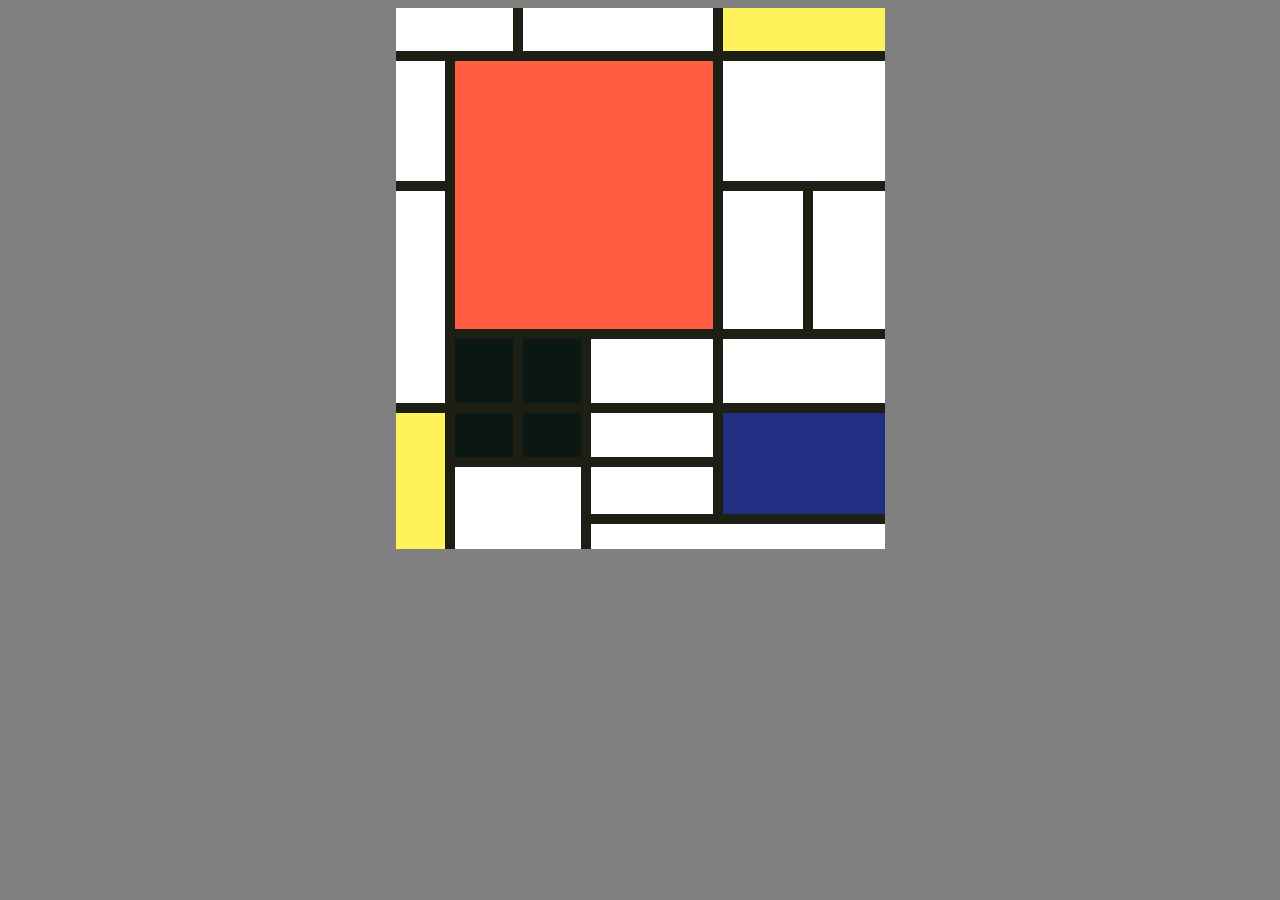
<file: Картина/index.html>
<!DOCTYPE html>
<html lang="en">
<head>
	<meta charset="UTF-8">
	<title>test</title>
	<link rel="stylesheet" href="css/style.css">
</head>
<body>


	<table>
		
		<!-- 1 -->
		<tr> 
			<td colspan="2"></td>
			
			<td colspan="2"></td>
			
			<td colspan="2" class="yellow"></td>
			
		</tr>
		
		<!-- 2 -->
		<tr>
			<td></td>
			<td colspan="3" rowspan="2" class="orange"></td>
			

			<td colspan="2"></td>
			
		</tr>
		
		<!-- 3 -->
		<tr>
			<td rowspan="2" id="fixed_height1"></td>



			<td id="fixed_width1"></td>
			<td id="fixed_width2"></td>
		</tr>
		
		<!-- 4 -->
		<tr>
			
			<td class="black"></td>
			<td class="black"></td>
			<td ></td>
			<td colspan="2"></td>
			
		</tr>
		
		<!-- 5 -->
		<tr>
			<td rowspan="3" class="yellow" id="fixed_height2"></td>
			<td class="black"></td>
			<td class="black"></td>
			<td></td>
			<td colspan="2" rowspan="2" class="blue" id="border-bottom"></td>
			
		</tr>
		
		<!-- 6 -->
		<tr>
			
			<td colspan="2" rowspan="2" class="border-bottom-none"></td>
			
			<td></td>
			
		</tr>
		
		<!-- 7 -->
		<tr>
			
			
			
			<td colspan="3"></td>
			

		</tr>


	</table>	


</body>
</html>
</file>
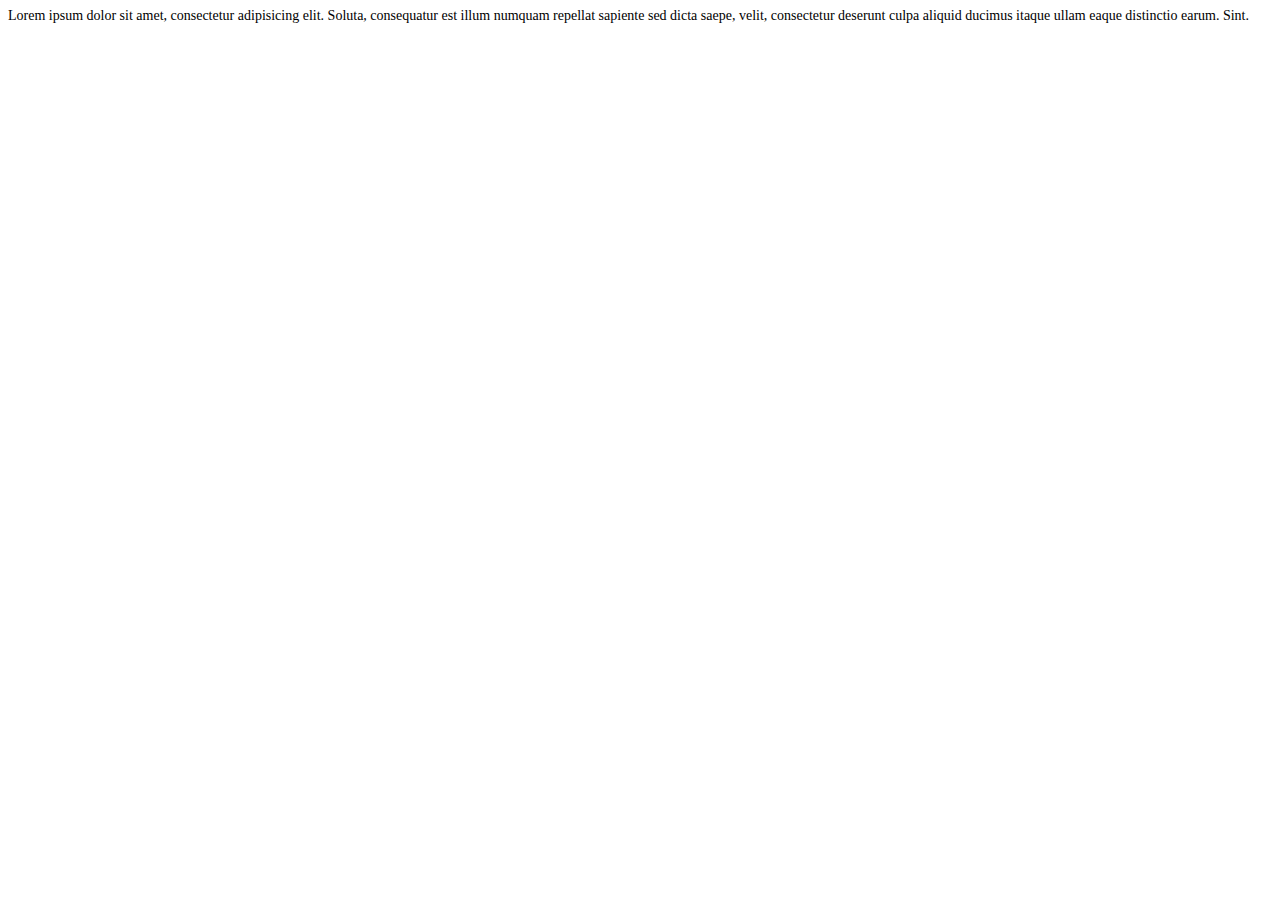
<file: Макет/test.html>
<!DOCTYPE html>
<html lang="en">
<head>
	<meta charset="UTF-8">
	<title>Document</title>
	<link rel="stylesheet" href="css/style.css">
</head>
<body>
	
Lorem ipsum dolor sit amet, consectetur adipisicing elit. Soluta, consequatur est illum numquam repellat sapiente sed dicta saepe, velit, consectetur deserunt culpa aliquid ducimus itaque ullam eaque distinctio earum. Sint.

</body>
</html>
</file>
<file: Картина/css/style.css>
/*body{
	position: relative;
}
table{
	display: block;
	top: 0;
	bottom: 0;
	left: 0;
	right: 0;
	position: absolute;
	margin: auto;
}*/


body{
	background-color: grey;
}



table{
	border-collapse: collapse;
	margin: 0 auto;
}


td{
	border: 10px solid #1d1f14;
}


/*************************************************
Column sizes
*************************************************/





td:nth-child(1){
	width: 47px;
}

td:nth-child(2){
	width: 56px;
}

td:nth-child(3){	
	width: 36px;
}

td:nth-child(4){
	width: 120px;
}

td:nth-child(5){
	width: 80px;
}

td:nth-child(6){
	width: 76px;	
}


#fixed_width1{
	width: 78px;
}


#fixed_width2{
	width: 70px;
}

#fixed_width3{
	width: 108px;
}

/*************************************************
Rows sizes
*************************************************/





tr:nth-child(1){
	height: 48px;
}

tr:nth-child(2){
	height: 130px;
}

tr:nth-child(3){
	height: 121px;
}

tr:nth-child(4){
	height: 61px;
}

tr:nth-child(5){
	height: 54px;
}

tr:nth-child(6){
	height: 30px;
}

tr:nth-child(7){
	height: 30px;
}


#fixed_height1{
	height: 210px;
}

#fixed_height2{
	height: 134px;
}





/*************************************************
Borders
*************************************************/

tr:nth-child(1) td{
	border-top: none;
}


tr:nth-child(7) td{
	border-bottom: none;
}

td:first-child{
	border-left: none;
}

td:last-child{
	border-right: none;
}


tr:nth-child(5) td{
	border-bottom: none;
}

#border-bottom{
	border-bottom: 10px solid #1d1f14;
}

.border-bottom-none{
	border-bottom: none;
}









/*************************************************
Colors of cells
*************************************************/


td{
	background-color: white;
}

.yellow{
	background-color: #fff35c;;
}

.orange{
	background-color: #ff5e42;
}


.blue{
	background-color: #202f81;
}

.black{
	background-color: #0a1713;
}
</file>
<file: Макет/css/style.css>
/*************************************************
Global Styles
*************************************************/

* {
	box-sizing: border-box;
}

.clearfix:after {
  content: "";
  display: table;
  clear: both;
}


/*Подключаем шрифты*/
@font-face {
    font-family: 'Helvetica Neue';
    src: url('../fonts/helveticaneuecyr-medium-webfont.eot');
    src: url('../fonts/helveticaneuecyr-medium-webfont.eot');
    font-weight: normal;
    font-style: normal;
}
@font-face {
    font-family: 'Helvetica Neue';
    src: url('../fonts/helveticaneuecyr-bold-webfont.eot');
    src: url('../fonts/helveticaneuecyr-bold-webfont.eot');
    font-weight: bold;
    font-style: normal;
}


body{
	font-family: 'Helvetica Neue', Tahoma, serif;
	font-size: 14px;
}





/*************************************************
Header
*************************************************/


.header{
	height: 43px;
	background-image: url('../img/bg_header_noise.jpg');
}



/*меню*/
.menu{
	float: right;
}
.menu-item{
	float: right;	
}
.menu-link{
	display: block;

	font-weight: bold;
	color: #60b5ed;
	text-decoration: none;
	padding: 0 16px;
	line-height: 43px;
}
.menu-link:hover{
	color: #ffffff;
	background-color: #4eabda;
}


/*Offer*/
.offer{
}


.offer-desciption{
	float: right;
	position: relative;
	padding-left: 50px;
	padding-right: 17px;
	padding-top: 2px;

	color: #fefefe;


	/*pixel perfect для разделителя*/
	border-left: 1px solid #56a2dc;
	height: 36px;
	line-height: 31px;
	margin-top: 4px;
	margin-bottom: 3px;
}

.offer-desciption img{
	position: absolute;
	left: 20px;
	top:7px;
}

/*offer CTA*/
.offer-click-to-action{
	color: #fefefe;
	text-decoration: none;
	font-weight: bold;

	line-height: 41px;	
	float: right;

	padding: 0 13px;
	margin-right: 20px;

	background-image: linear-gradient(to bottom, #50afdc, #2e7ac4);
	border: 1px solid #51a0da;
}

.offer-click-to-action .underline{
	/*text-decoration: underline;*/
	/*text-decoration-color: red;*/
	/*отказался от такого решения из-за плохой кроссбраузерности*/

	border-bottom: 2px solid #9ac2e4;
	
}







/*************************************************
Content with form
*************************************************/



.content{
	position: relative;
	min-height: 1071px;

	background: url('../img/background-big-photo.jpg') no-repeat center center;;
	
	background-size: cover;
}



form{

	/*центрирование*/
	position: absolute;
	left: 0;
	right: 0;
	top: 0;
	bottom: 0;
	margin: auto;
	width: 560px;	
	height: 613px;

	/*background-color: red;*/
	/*display: none;*/
}

.form-head{
	background-color: rgba(0,0,0,0.63);
	text-align: center;
	line-height: 62px;
	margin-bottom: 2px;

	font-size: 24px;
	color: #ffffff;

}


.form-body{
	background-color: rgba(0,0,0,0.63);
	height: 550px;
	padding-top: 20px;
}


/*input - общие стили*/
	.form-body input{
		display: block;
		margin: 16px auto;
		width: 276px;
		height: 36px;
		line-height: 36px;
		padding: 0 19px;
		border: none;
		color: #cccccc;
		background-color: #111111;
		border-bottom: 1px solid #484948;
		outline: none;
	}
	.form-body input::-webkit-input-placeholder {
		color:#cccccc;
	}
	.form-body input::-moz-placeholder          {
		color:#cccccc;
	}
	.form-body input:-moz-placeholder           {
		color:#cccccc;
	}
	.form-body input:-ms-input-placeholder      {
		color:#cccccc;
	}


	.form-body input:focus{
		outline:none;
		background-image: linear-gradient(to top, #1b5288 0%, #1b5288 100%);
		box-shadow: 0 1px 0 #4b4b4b, 
			inset 0 2px 5px rgba(29, 26, 22, 0.2), 
			0 0 9px rgba(47, 123, 197, 0.77), 
			inset 0 0 2px rgba(0, 0, 0, 0.1);
		color: #fffbfb;
	}
	.form-body input:focus::-webkit-input-placeholder {
		color:#fffbfb;
	}
	.form-body input:focus::-moz-placeholder          {
		color:#fffbfb;
	}
	.form-body input:focus:-moz-placeholder           {
		color:#fffbfb;
	}
	.form-body input:focus:-ms-input-placeholder      {
		color:#fffbfb;
	}






/*кнопка Fb login*/
	.form-body .fb-login{
		display: block;
		margin: 15px auto 0px;
		width: 276px;
		position: relative;
		padding-left: 10px;

		height: 35px;
		border-radius: 3px;

		background-image: linear-gradient(to bottom, #3e5694, #2c4178);
		border: none;
		color: #fffefd;
		box-shadow: inset 0px 1px #778ab4;
		outline: none;
	}

	.form-body .fb-login:before{ /*значок f слева*/
		content:'f';
		position: absolute;
		left:15px;
		font-weight: bold;
		font-size: 21px;
		top: 0px;
		padding-top: 6px;
		
		/*граница с тенью справа*/
		border-right: 1px solid #1f3c76;
		padding-right: 15px;
		height: 29px;
		box-shadow: 1px 0px 0px 0px #4d68ad
	}

	.form-body .fb-login .caret{ /*спецсимвол на кнопке справа*/
		font-size: 18px;
		position: relative;
		bottom:-1px;
	}

	.form-body .fb-login .bold{ /*текст жирным*/
		font-weight: bold;
	}
	
	.form-body .fb-login:hover{
		cursor: pointer;
		background-image: linear-gradient(to bottom, #2c4178, #2c4178);
	}






/*разделитель*/
	.form-body .delimiter{
		width: 276px;
		margin: 30px auto 30px;
		background-image: url(../img/delimiter.png);
		background-repeat: no-repeat;
		background-position: 0px 7px;

		color: #999999;
		text-align: center;
		font-size: 14px;
	}

	.delimiter hr{
		color: #666666;
		border-bottom: #000000;
	}






/*checkbox*/
	.form-body .checkbox-wrapper{
		display: block;
		text-align: center;
		color: #cccccc;
		width: 276px;
		margin: -12px auto 0px;
	}
	.form-body .checkbox{
		display: inline-block;
		width: auto;
		height: auto;
		position: relative;
		bottom:-1px;
		/*line-height: 10px;*/
	}







/*Кнопка Send*/
	.form-body .btn-submit{
		display: block;
		margin: 7px auto;
		width: 151px;
		text-align: center;

		height: 35px;
		line-height: 35px;

		border: 1px solid #4e9ed8;
		border-radius: 3px;
		color: #ffffff;
		font-weight: bold;
		background-image: linear-gradient(to bottom, #50aedb, #2e7ac4);
	}









/*текстовка Policy*/
	.form-body .policy{
		width: 310px;
		margin: 20px auto;
		color: #cccccc;
		text-align: center;
	}
</file>
